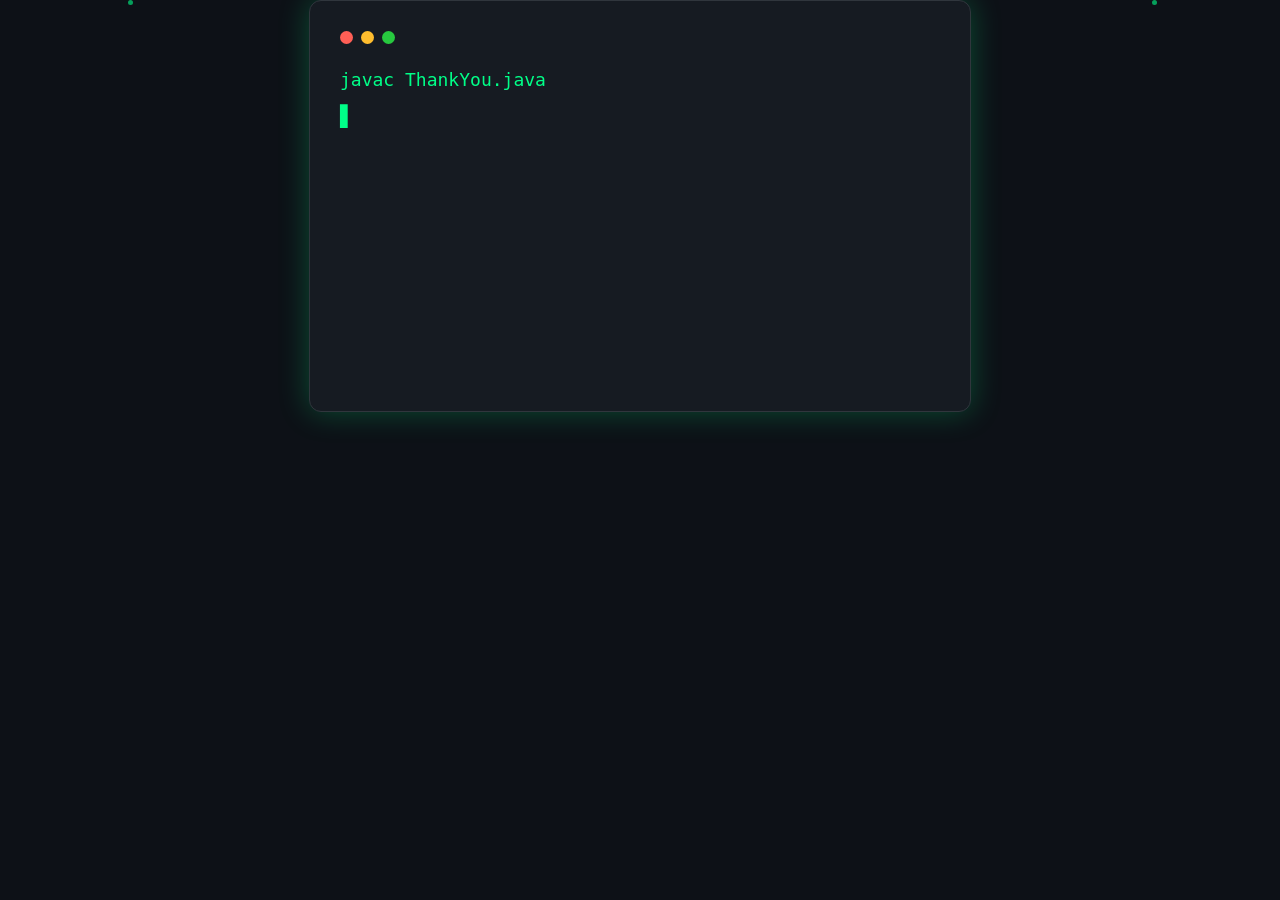
<file: src/main/resources/static/index.html>
<!DOCTYPE html>
<html lang="en">
<head>
    <meta charset="UTF-8">
    <title>Thank You, Sir</title>
    <link rel="stylesheet" href="style.css">
</head>
<body>
<div class="particles">
    <span></span>
    <span></span>
    <span></span>
    <span></span>
    <span></span>
</div>

<div class="terminal">
    <div class="terminal-header">
        <span class="circle red"></span>
        <span class="circle yellow"></span>
        <span class="circle green"></span>
    </div>

    <div id="terminal-output"></div>
    <span id="cursor">▋</span>

    <button id="run-button" onclick="runThankYou()" style="display: none;">
        RUN THANKYOU.JAVA
    </button>

</div>
<script src="script.js"></script>
</body>
</html>
</file>
<file: src/main/resources/static/style.css>
body {
    margin: 0;
    min-height: 100vh;
    background: #0d1117;
    color: #00ff88;
    font-family: monospace;

    display: flex;
    justify-content: center;
    align-items: flex-start;

    overflow-y: auto;
}

.terminal {
    width: 600px;
    min-height: 350px;
    padding: 30px;

    background: #161b22;
    border: 1px solid #30363d;
    border-radius: 12px;

    box-shadow: 0 0 30px rgba(0, 255, 136, 0.25);
}

.terminal p {
    font-size: 18px;
    margin: 14px 0;
}

button {
    margin-top: 25px;
    padding: 12px 20px;

    background: transparent;
    color: #00ff88;

    border: 1px solid #00ff88;
    border-radius: 6px;

    font-family: monospace;
    font-size: 16px;

    cursor: pointer;
}

button:hover {
    background: #00ff88;
    color: #0d1117;
}
.message-screen {
    width: min(700px, 90%);
    margin: 0 auto;
    padding: 20px;
    text-align: center;
}

.message-screen h1 {
    font-size: 48px;
}

.message-screen p {
    font-size: 22px;
    line-height: 1.6;
}

.message-screen h2 {
    font-size: 36px;
}

.message-screen button {
    margin-top: 30px;
}

.letter {
    animation: fadeIn 2s ease-in;
}

@keyframes fadeIn {
    from {
        opacity: 0;
        transform: translateY(20px);
    }

    to {
        opacity: 1;
        transform: translateY(0);
    }
}

.final-screen {
    width: min(900px, 90%);
    margin: 0 auto;
    padding: 30px;
    text-align: center;
}

.final-screen h1 {
    font-size: 50px;
}

.code-box {
    text-align: left;
    background: #161b22;
    padding: 25px;
    border-radius: 10px;
    border: 1px solid #30363d;
    margin: 30px 0;

    overflow-x: auto;
    white-space: pre-wrap;
}

.code-box p {
    font-family: monospace;
    font-size: 18px;
}

.indent {
    margin-left: 30px;
}

.indent-more {
    margin-left: 60px;
}

#terminal-output p {
    white-space: pre-wrap;
}
.terminal-header {
    display: flex;
    gap: 8px;
    margin-bottom: 25px;
}

.circle {
    width: 13px;
    height: 13px;
    border-radius: 50%;
    display: inline-block;
}

.red {
    background: #ff5f56;
}

.yellow {
    background: #ffbd2e;
}

.green {
    background: #27c93f;
}

#cursor {
    color: #00ff88;
    font-size: 20px;
    animation: blink 1s infinite;
}

@keyframes blink {
    0%, 50% {
        opacity: 1;
    }

    51%, 100% {
        opacity: 0;
    }
}
.fade-out {
    animation: fadeOut 1s ease forwards;
}

@keyframes fadeOut {
    from {
        opacity: 1;
    }

    to {
        opacity: 0;
    }
}
.particles {
    position: fixed;
    inset: 0;
    overflow: hidden;
    pointer-events: none;
    z-index: -1;
}

.particles span {
    position: absolute;
    width: 5px;
    height: 5px;
    background: #00ff88;
    border-radius: 50%;
    opacity: 0.6;
    animation: float 8s infinite linear;
}

.particles span:nth-child(1) {
    left: 10%;
    animation-delay: 0s;
}

.particles span:nth-child(2) {
    left: 30%;
    animation-delay: 2s;
}

.particles span:nth-child(3) {
    left: 50%;
    animation-delay: 4s;
}

.particles span:nth-child(4) {
    left: 70%;
    animation-delay: 1s;
}

.particles span:nth-child(5) {
    left: 90%;
    animation-delay: 3s;
}

@keyframes float {
    from {
        top: 100%;
        transform: translateY(0);
    }

    to {
        top: -10%;
        transform: translateY(-100px);
    }
}

@media (max-width: 600px) {

    .terminal {
        width: 85%;
        min-height: 300px;
        padding: 20px;
    }

    .terminal-title {
        font-size: 11px;
    }

    #terminal-output p {
        font-size: 14px;
    }

    .terminal button {
        font-size: 13px;
        padding: 10px 14px;
    }

    .message-screen {
        width: 85%;
        padding: 20px;
    }

    .message-screen h1 {
        font-size: 32px;
    }

    .message-screen p {
        font-size: 18px;
    }

    .final-screen {
        width: 85%;
        padding: 20px;
    }

    .final-screen h1 {
        font-size: 36px;
    }

    .code-box {
        padding: 15px;
        overflow-x: auto;
    }

}
button {
    transition: all 0.3s ease;
}

button:hover {
    transform: translateY(-3px);
    box-shadow: 0 0 15px rgba(0, 255, 136, 0.5);
}

.screen-appear {
    animation: screenAppear 1.2s ease-in-out;
}

@keyframes screenAppear {
    from {
        opacity: 0;
        transform: translateY(20px);
    }

    to {
        opacity: 1;
        transform: translateY(0);
    }
}

.typewriter {
    overflow: hidden;
    white-space: nowrap;
    border-right: 3px solid #00ff88;
    width: 0;
    animation:
        typing 2s steps(20, end) forwards,
        blink-caret 0.8s step-end infinite;
}

@keyframes typing {
    from {
        width: 0;
    }

    to {
        width: 100%;
    }
}

@keyframes blink-caret {
    from,
    to {
        border-color: transparent;
    }

    50% {
        border-color: #00ff88;
    }
}

.memory-transition {
    animation: memoryFade 0.8s ease-in-out;
}

@keyframes memoryFade {
    from {
        opacity: 0;
        transform: scale(0.95);
    }

    to {
        opacity: 1;
        transform: scale(1);
    }
}
.letter-card {
    width: min(850px, 90%);
    max-height: 75vh;
    overflow-y: auto;

    padding: 45px;
    margin: 20px auto;

    background: rgba(22, 27, 34, 0.95);
    border: 1px solid #30363d;
    border-radius: 18px;

    box-shadow:
        0 0 25px rgba(0, 255, 136, 0.15),
        inset 0 0 20px rgba(0, 255, 136, 0.03);

    text-align: left;
}
.letter-card h1 {
    text-align: center;
    color: #00ff88;
    margin-bottom: 35px;
}
.letter-card p {
    font-size: 18px;
    line-height: 1.8;
    color: #d0d7de;
    margin: 22px 0;
}

.letter-card blockquote {
    margin: 30px 0;
    padding: 20px 25px;

    border-left: 4px solid #00ff88;

    background: rgba(0, 255, 136, 0.05);

    color: #00ff88;
    font-size: 20px;
    font-style: italic;
    line-height: 1.6;
}

.highlight-message {
    margin: 40px 0;
    padding: 25px;

    text-align: center;

    border-top: 1px solid #30363d;
    border-bottom: 1px solid #30363d;
}

.highlight-message h2 {
    color: #00ff88;
    line-height: 1.6;
}
.signature {
    text-align: right;
    margin-top: 40px;
    color: #8b949e;
}

.signature h3 {
    color: #00ff88;
}

.photo-gallery {
    display: flex;
    justify-content: center;
    margin: 10px 0;
}

.photo-gallery img {
    width: 240px;
    height: 320px;

    object-fit: cover;
    object-position: top;

    border: 4px solid #00ff88;
    border-radius: 15px;

    box-shadow: 0 8px 20px rgba(0,255,136,0.3);
}

.photo-gallery img:hover {
    transform: scale(1.03);
}
.photo-caption {
    max-width: 650px;
    margin: 15px auto;
    color: #d0d7de;
    font-size: 18px;
    line-height: 1.7;
}
.message-screen h1 {
    font-size: 36px;
    margin-bottom: 8px;
}
</file>
